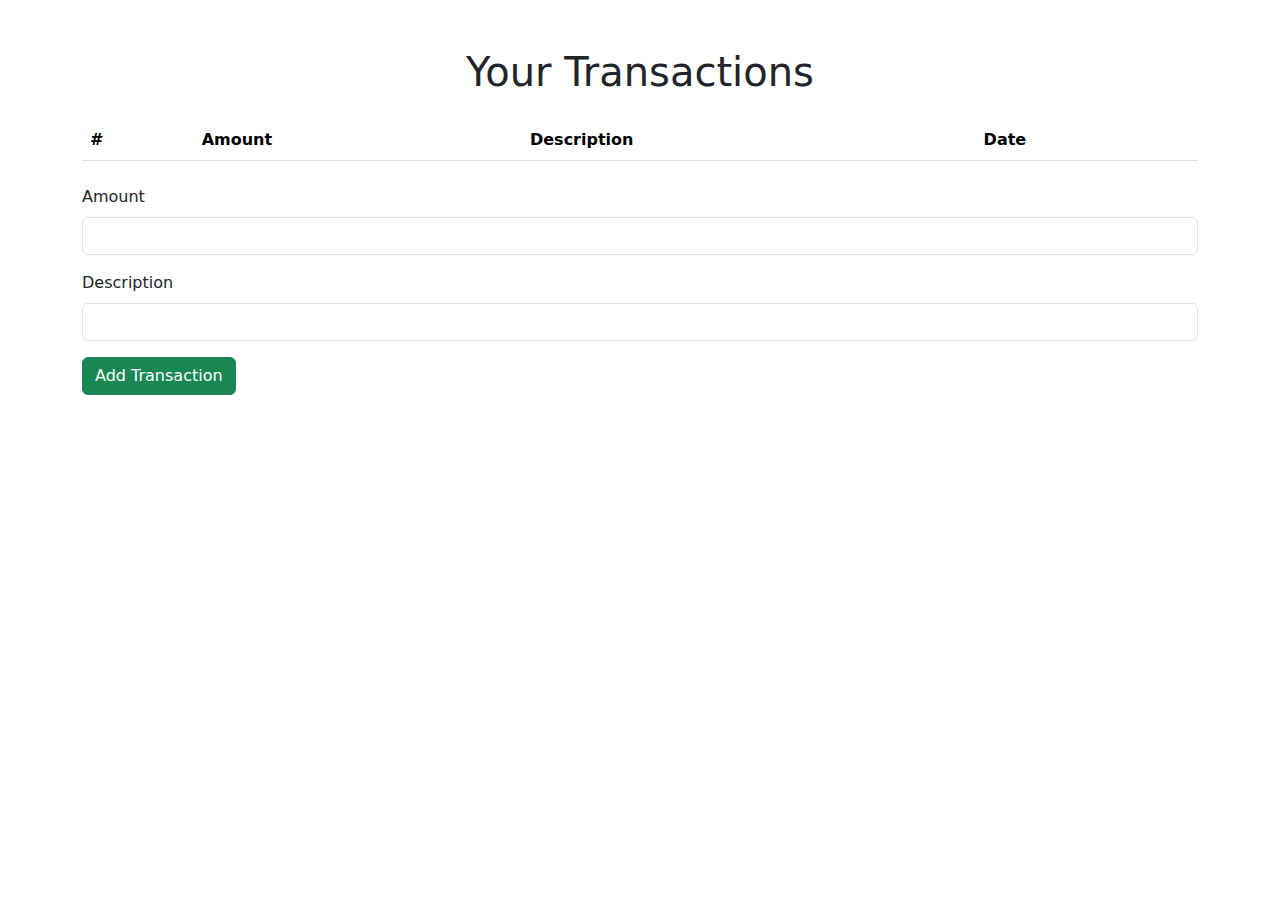
<file: frontend/templates/transactions.html>
<!DOCTYPE html>
<html lang="en">
<head>
    <meta charset="UTF-8">
    <meta name="viewport" content="width=device-width, initial-scale=1.0">
    <title>Transactions</title>
    <link rel="stylesheet" href="https://cdn.jsdelivr.net/npm/bootstrap@5.3.0/dist/css/bootstrap.min.css">
</head>
<body>
    <div class="container mt-5">
        <h1 class="text-center">Your Transactions</h1>
        <table class="table table-striped mt-4">
            <thead>
                <tr>
                    <th>#</th>
                    <th>Amount</th>
                    <th>Description</th>
                    <th>Date</th>
                </tr>
            </thead>
            <tbody id="transaction-list">
                <!-- Транзакции будут подгружены с помощью JavaScript -->
            </tbody>
        </table>
        <form id="add-transaction-form" class="mt-4">
            <div class="mb-3">
                <label for="amount" class="form-label">Amount</label>
                <input type="number" id="amount" name="amount" class="form-control" required>
            </div>
            <div class="mb-3">
                <label for="description" class="form-label">Description</label>
                <input type="text" id="description" name="description" class="form-control" required>
            </div>
            <button type="submit" class="btn btn-success">Add Transaction</button>
        </form>
    </div>
    <script>
        const form = document.getElementById('add-transaction-form');
        form.addEventListener('submit', async (e) => {
         e.preventDefault();
         const amount = document.getElementById('amount').value;
         const description = document.getElementById('description').value;
         // Отправляем транзакцию на сервер
         const response = await fetch('/transactions', {
             method: 'POST',
             headers: {
                 'Content-Type': 'application/json',
             },
             body: JSON.stringify({ amount, description }),
         });

         if (response.ok) {
             const responseData = await response.json();
             console.log(responseData);  // Посмотреть, что приходит в ответе
             alert('Transaction added!');
             form.reset();
         } else {
             const errorData = await response.json();
             console.error('Error:', errorData);  // Логируем ошибку
             alert('Error adding transaction.');
         }
     });

    </script>
</body>
</html>
</file>
